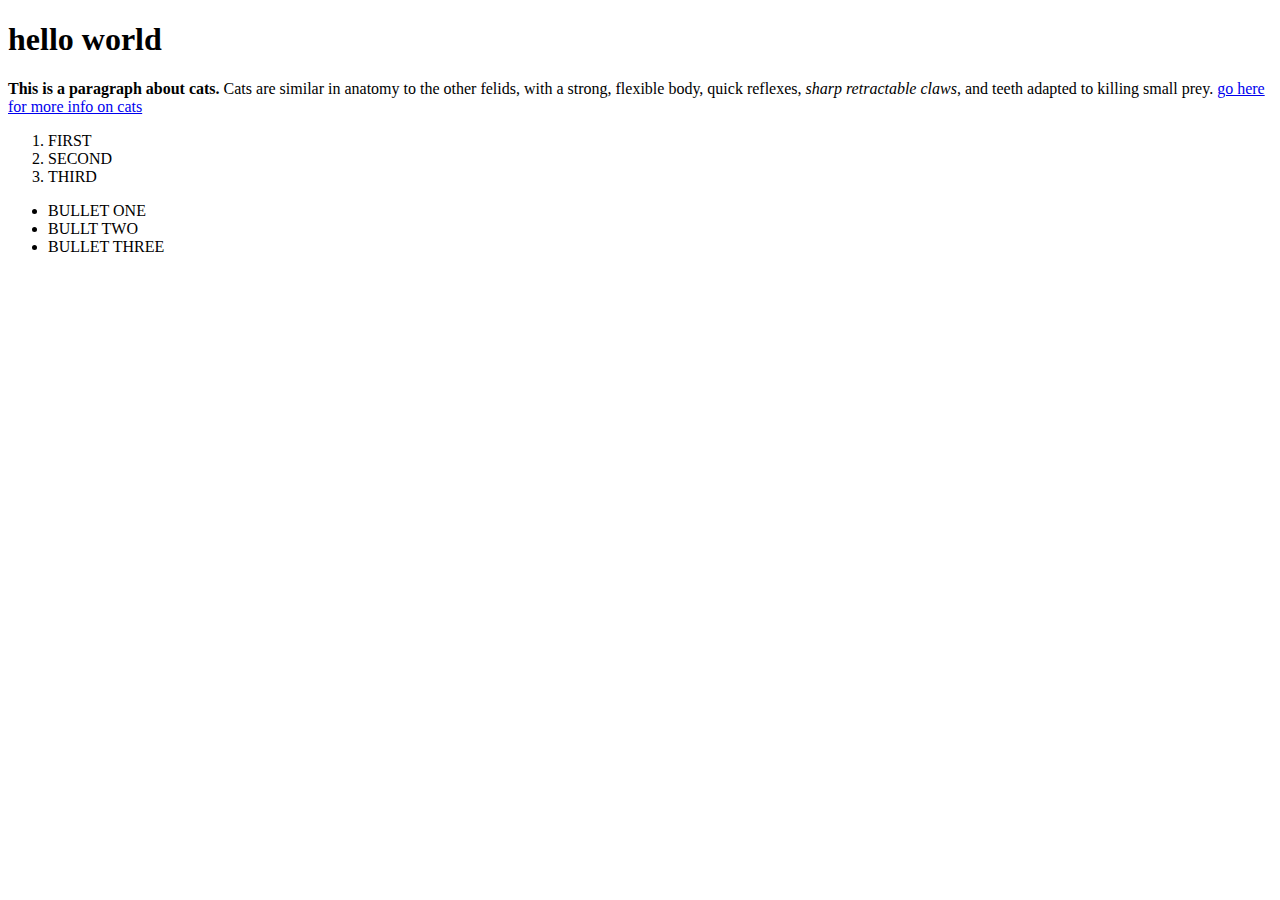
<file: html/web_basics/index.html>
<!DOCTYPE html>
<html>
  <head>
    <title> Your Title Here</title>
  </head>
  <body>
    <h1>
    	hello world
    </h1>
    <p>
    	<strong>This is a paragraph about cats.</strong> Cats are similar in anatomy to the other felids, with a strong, flexible body, quick reflexes, <em>sharp retractable claws</em>, and teeth adapted to killing small prey.

		<a href="https://en.wikipedia.org/wiki/Cat">go here for more info on cats </a>
    </p>

    <ol>
    	<li>FIRST</li>
    	<li>SECOND</li>
    	<li>THIRD</li>
    </ol>

    <ul>
    	<li>BULLET ONE</li>
    	<li>BULLT TWO</li>
    	<li>BULLET THREE</li>
    </ul>
  </body>
</html>
</file>
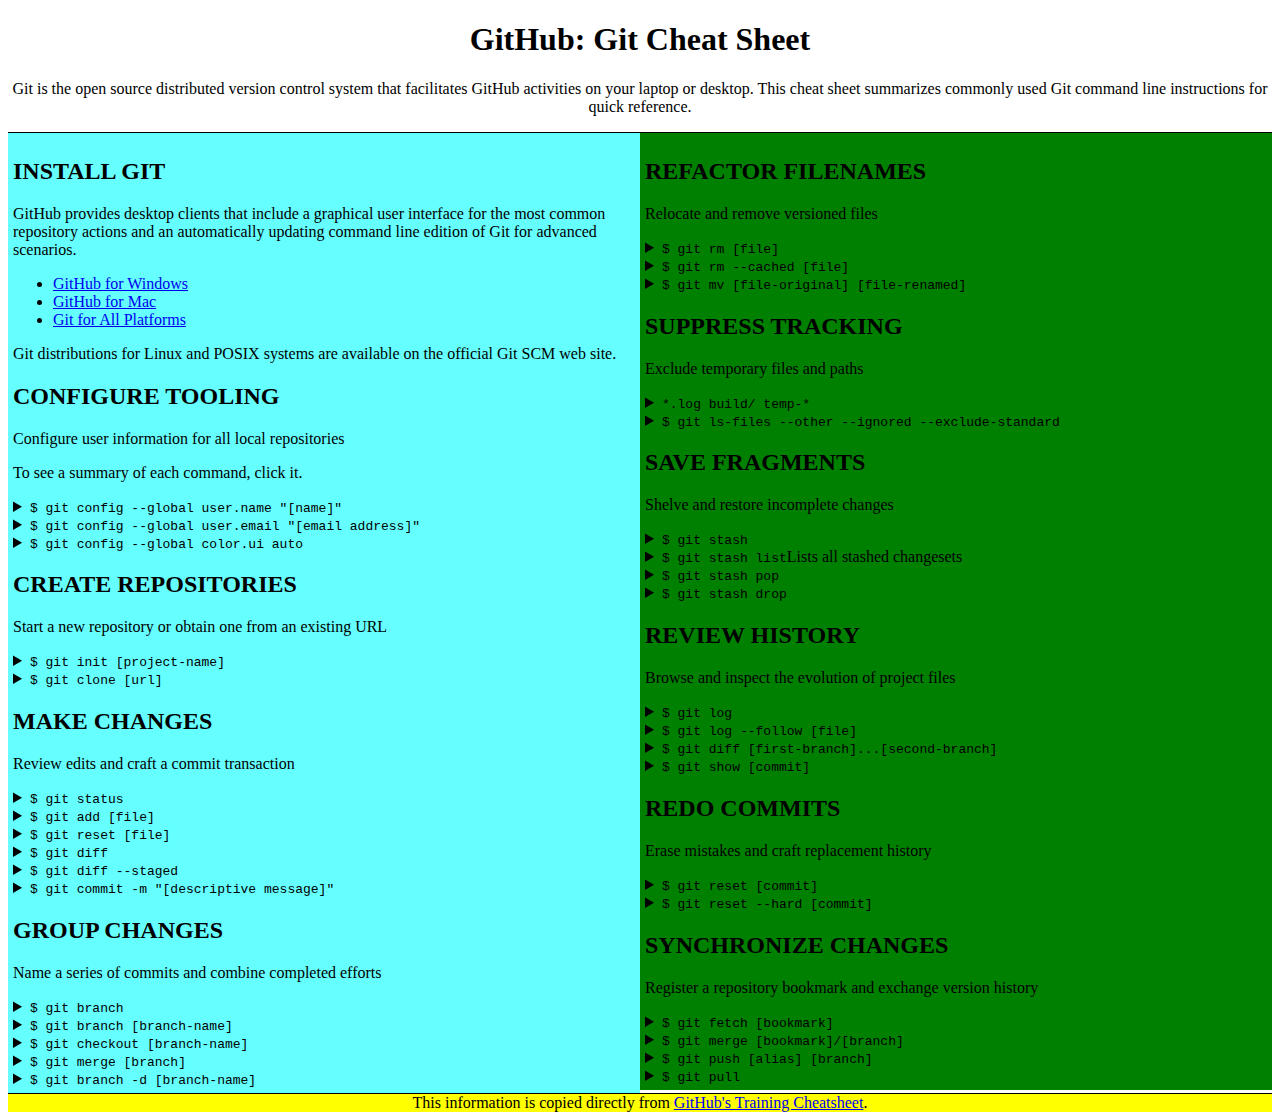
<file: css/gps/gps2-1.html>
<!--
Write your names here:
1. Matt Behrens
2. Josh Marantz

We spent [#] hours on this challenge.
-->

<!-- This challenge uses HTML5 syntax that may not be available in all browsers (It works in Chrome and Safari, from my testing. (<details> and<summary>). -->

<!DOCTYPE html>
<html lang="en">
  <head>
    <meta charset="UTF-8">
    <link rel="stylesheet" href="gps2-1.css">  <!-- Insert a link to the stylesheet here -->
    <title>Git Cheat Sheet</title>
  </head>

  <body>
    <header>
      <h1>GitHub: Git Cheat Sheet</h1>
      <p>Git is the open source distributed version control system that
        facilitates GitHub activities on your laptop or desktop.
        This cheat sheet summarizes commonly used Git command line
        instructions for quick reference.</p>
    </header>

    <section class="column-1">
      <article>
        <h2>INSTALL GIT</h2>
        <p>GitHub provides desktop clients that include a graphical user
        interface for the most common repository actions and an automatically
        updating command line edition of Git for advanced scenarios.</p>
        <ul>
          <li><a href="https://windows.github.com">GitHub for Windows</a></li>
          <li><a href="https://mac.github.com">GitHub for Mac</a></li>
          <li><a href="http://git-scm.com">Git for All Platforms</a></li>
        </ul>

        Git distributions for Linux and POSIX systems are available on the
        official Git SCM web site.
      </article>

      <article>
        <h2>CONFIGURE TOOLING</h2>
        <p>Configure user information for all local repositories</p>
        <p> To see a summary of each command, click it.</p>

        <details>
          <summary><code>$ git config --global user.name "[name]"</code></summary>
          <p>Sets the name you want attached to your commit transactions</p>
        </details>

        <details>
          <summary><code>$ git config --global user.email "[email address]"</code></summary>
          <p>Sets the email you want atached to your commit transactions</p>
        </details>

        <details>
          <summary><code>$ git config --global color.ui auto</code></summary>
          <p>Enables helpful colorization of command line output</p>
        </details>
      </article>

      <article>
        <h2>CREATE REPOSITORIES</h2>
        <p>Start a new repository or obtain one from an existing URL</p>

        <details>
          <summary><code>$ git init [project-name]</code></summary>
          <p>Creates a new local repository with the specified name</p>
        </details>

        <details>
          <summary><code>$ git clone [url]</code></summary>
          <p>Downloads a project and its entire version history</p>
        </details>
      </article>

      <article>
        <h2>MAKE CHANGES</h2>
        <p>Review edits and craft a commit transaction</p>

        <details>
          <summary><code>$ git status</code></summary>
          <p>Lists all new or modified files to be committed</p>
        </details>

        <details>
          <summary><code>$ git add [file]</code></summary>
          <p>Snapshots the file in preparation for versioning</p>
        </details>

        <details>
          <summary><code>$ git reset [file]</code></summary>
          <p>Unstages the file, but preserve its contents</p>
        </details>

        <details>
          <summary><code>$ git diff</code></summary>
          <p>Shows file differences not yet staged</p>
        </details>

        <details>
          <summary><code>$ git diff --staged</code></summary>
          <p>Shows file differences between staging and the last file version</p>
        </details>

        <details>
          <summary><code>$ git commit -m "[descriptive message]"</code></summary>
          <p>Records file snapshots permanently in version history</p>
        </details>
      </article>

      <article>
        <h2>GROUP CHANGES</h2>
        <p>Name a series of commits and combine completed efforts</p>

        <details>
          <summary><code>$ git branch</code></summary>
          <p>Lists all local branches in the current repository</p>
        </details>

        <details>
          <summary><code>$ git branch [branch-name]</code></summary>
          <p>Creates a new branch</p>
        </details>

        <details>
          <summary><code>$ git checkout [branch-name]</code></summary>
          <p>Switches to the specified branch and updates the working directory</p>
        </details>

        <details>
          <summary><code>$ git merge [branch]</code></summary>
          <p>Combines the specified branch’s history into the current branch</p>
        </details>

        <details>
          <summary><code>$ git branch -d [branch-name]</code></summary>
          <p>Deletes the specified branch</p>
        </details>
      </article>
    </section>

    <section class="column-2">
      <article>
        <h2>REFACTOR FILENAMES</h2>
        <p>Relocate and remove versioned files</p>

        <details>
          <summary><code>$ git rm [file]</code></summary>
          <p>Deletes the file from the working directory and stages the deletion</p>
        </details>

        <details>
          <summary><code>$ git rm --cached [file]</code></summary>
          <p>Removes the file from version control but preserves the file locally</p>
        </details>

        <details>
          <summary><code>$ git mv [file-original] [file-renamed]</code></summary>
          <p>Changes the file name and prepares it for commit</p>
        </details>
      </article>

      <article>
        <h2>SUPPRESS TRACKING</h2>
        <p>Exclude temporary files and paths</p>

        <details>
          <summary><code>*.log
                    build/
                    temp-*
          </code></summary>
          <p>A text file named .gitignore suppresses accidental versioning of files and paths matching the specified paterns</p>
        </details>

        <details>
          <summary><code>$ git ls-files --other --ignored --exclude-standard</code></summary>
          <p>Lists all ignored files in this project</p>
        </details>
      </article>

      <article>
        <h2>SAVE FRAGMENTS</h2>
        <p>Shelve and restore incomplete changes</p>

        <details>
          <summary><code>$ git stash</code></summary>
          <p>Temporarily stores all modified tracked files</p>
        </details>

        <details>
          <summary><code>$ git stash list</code>Lists all stashed changesets</summary>
          <p></p>
        </details>

        <details>
          <summary><code>$ git stash pop</code></summary>
          <p>Restores the most recently stashed files</p>
        </details>

        <details>
          <summary><code>$ git stash drop</code></summary>
          <p>Discards the most recently stashed changeset</p>
        </details>

      </article>

      <article>
        <h2>REVIEW HISTORY</h2>
        <p>Browse and inspect the evolution of project files</p>

        <details>
          <summary><code>$ git log</code></summary>
          <p>Lists version history for the current branch</p>
        </details>

        <details>
          <summary><code>$ git log --follow [file]</code></summary>
          <p>Lists version history for a file, including renames</p>
        </details>

        <details>
          <summary><code>$ git diff [first-branch]...[second-branch]</code></summary>
          <p>Shows content differences between two branches</p>
        </details>

        <details>
          <summary><code>$ git show [commit]</code></summary>
          <p>Outputs metadata and content changes of the specified commit</p>
        </details>
      </article>

      <article>
        <h2>REDO COMMITS</h2>
        <p>Erase mistakes and craft replacement history</p>

        <details>
          <summary><code>$ git reset [commit]</code></summary>
          <p>Undoes all commits after [commit], preserving changes locally</p>
        </details>

        <details>
          <summary><code>$ git reset --hard [commit]</code></summary>
          <p>Discards all history and changes back to the specified commit</p>
        </details>
      </article>

      <article>
        <h2>SYNCHRONIZE CHANGES</h2>
        <p>Register a repository bookmark and exchange version history</p>

        <details>
          <summary><code>$ git fetch [bookmark]</code></summary>
          <p>Downloads all history from the repository bookmark</p>
        </details>

        <details>
          <summary><code>$ git merge [bookmark]/[branch]</code></summary>
          <p>Combines bookmark’s branch into current local branch</p>
        </details>

        <details>
          <summary><code>$ git push [alias] [branch]</code></summary>
          <p>Uploads all local branch commits to GitHub</p>
        </details>

        <details>
          <summary><code>$ git pull</code></summary>
          <p>Downloads bookmark history and incorporates changes</p>
        </details>
      </article>
    </section>

    <footer>
      This information is copied directly from <a href="https://training.github.com/kit/downloads/github-git-cheat-sheet.pdf">GitHub's Training Cheatsheet</a>.
    </footer>
  <!-- Add your reflection here as a comment. -->
  </body>
</html>
</file>
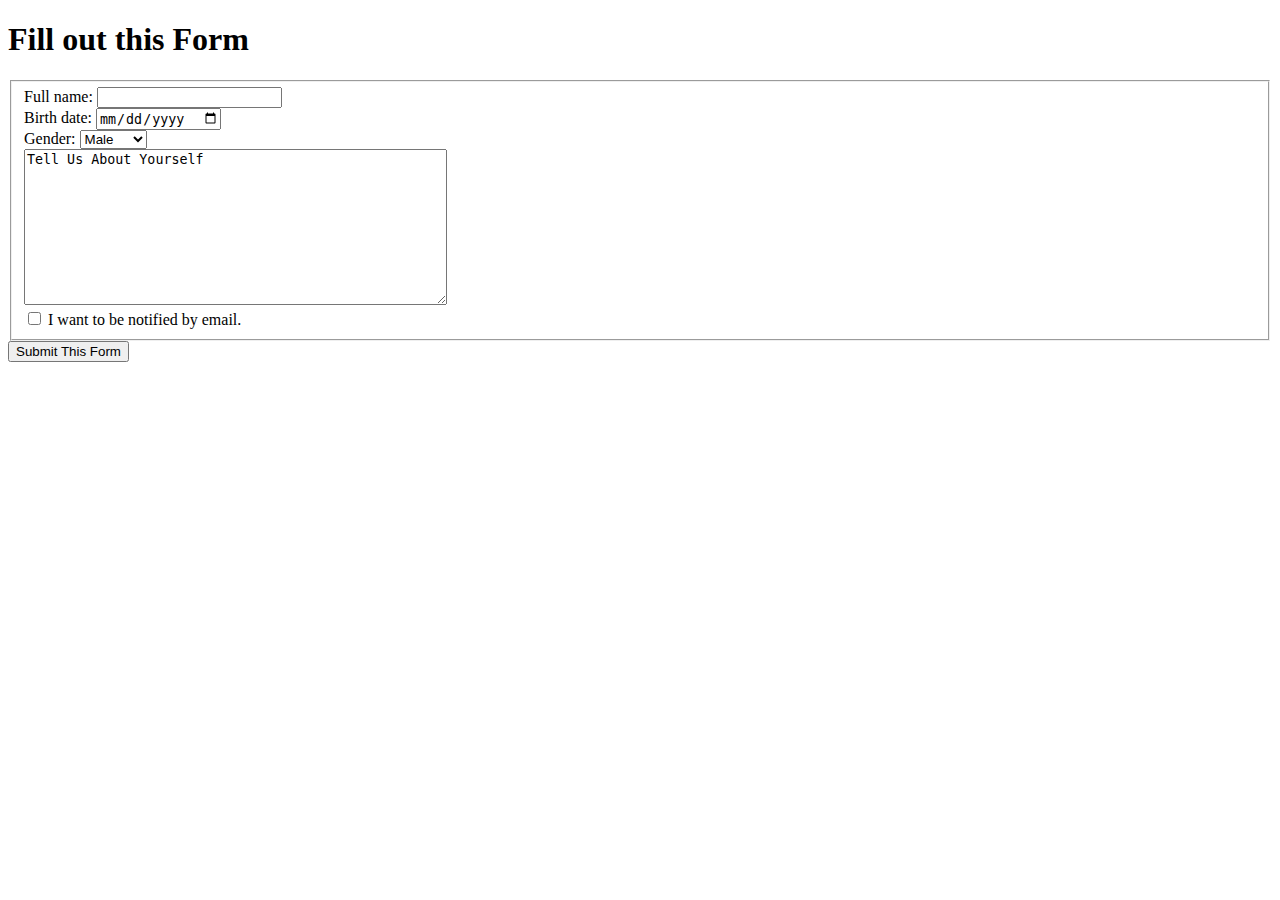
<file: html/forms/practice-form.html>
<!DOCTYPE html>
<html>
<head>
	<title>Fill Out Form</title>
</head>
<body>
	<h1>Fill out this Form</h1>
<form action="success.html" method="post">
	<fieldset>
	<div>
      <label>Full name:</label>
      <input type="text" name="fullname">
    </div>
    <div>    
      <label>Birth date:</label>
      <input type="date" name="date">
    </div>
	<div>
      <label>Gender:</label>
      <select name="gender">
        <option value="gender">Male</option>
        <option value="gender">Female</option>
        <option value="gender">Other</option>
      </select>
    </div>
    <div>
    <textarea name="textarea" rows="10" cols="50">Tell Us About Yourself</textarea>
    </div>
    <div>
      <input type="checkbox" name="cb-agree" value="agree">
      I want to be notified by email.
    </div>
    </fieldset>
</form>
<button type="submit">Submit This Form</button>
</body>
</html>
</file>
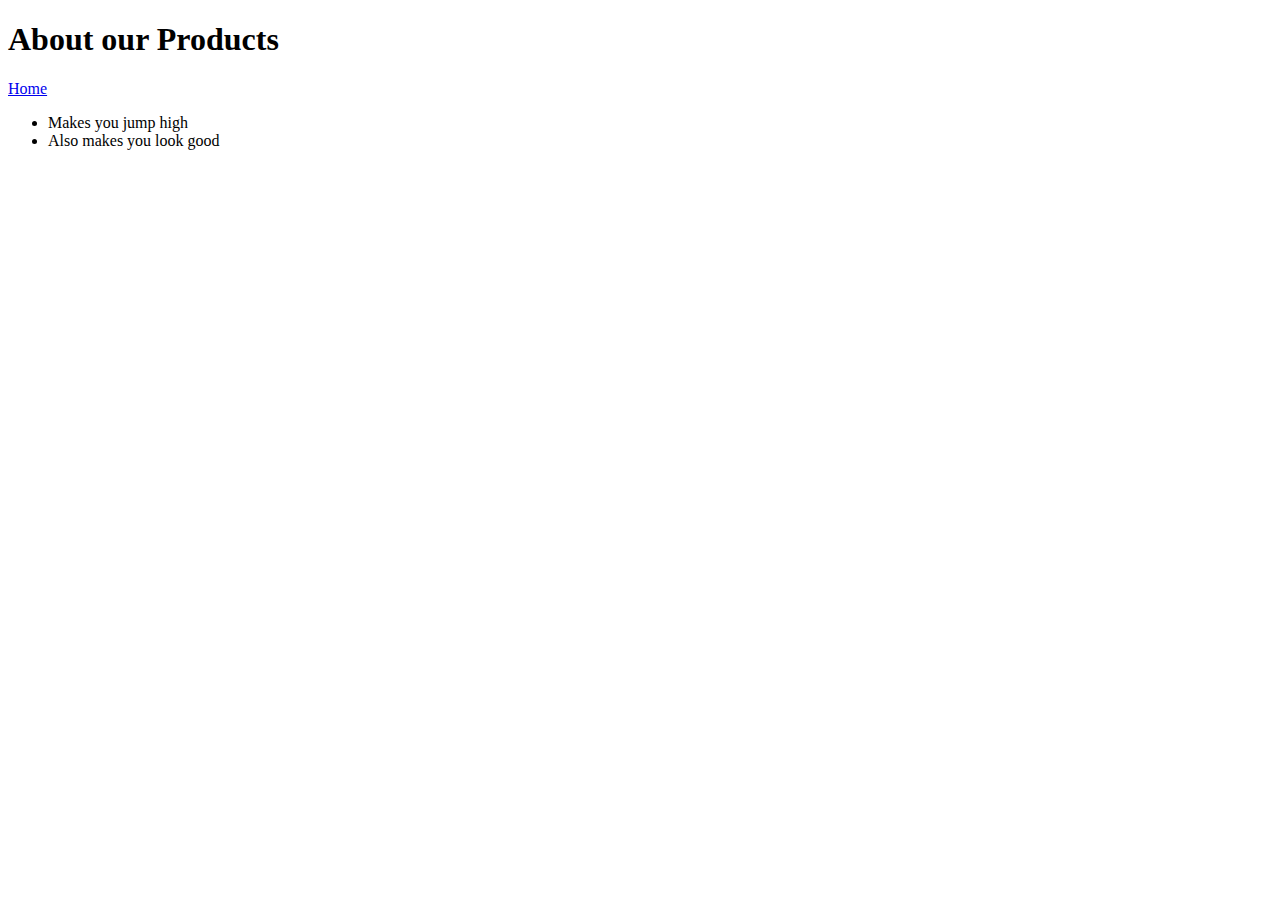
<file: html/moon_bootz/product_details.html>
<!DOCTYPE html>
<html>
<head>
	<title>About Product</title>
</head>
<body>
	<h1>About our Products</h1>
	<header>
		<a href="index.html">Home</a>
	</header>
	<ul>
		<li>Makes you jump high</li>
		<li>Also makes you look good</li>
	</ul>

</body>
</html>
</file>
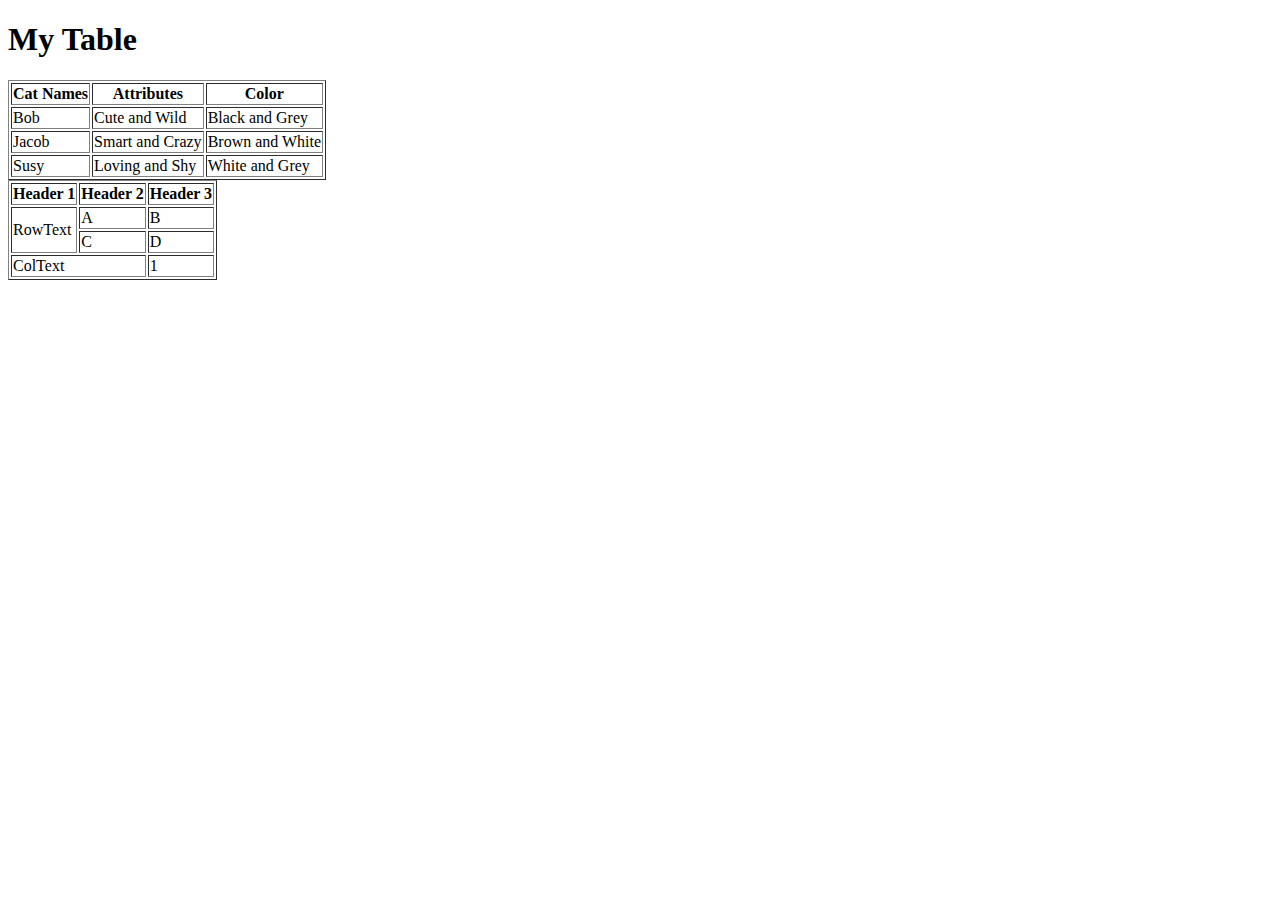
<file: html/table-practice.html/table-practice.html>
<!DOCTYPE html>
<html>
	<head>
		<title>My Table</title>
	</head>
	<body>
		<h1>
			My Table
		</h1>
			<Table border=1>
			<tr>
				<th>Cat Names</th>
				<th>Attributes</th>
				<th>Color</th>
			</tr>
			<tr>
				<td>Bob</td>
				<td>Cute and Wild</td>
				<td>Black and Grey</td>
			</tr>
			<tr>
				<td>Jacob</td>
				<td>Smart and Crazy</td>
				<td>Brown and White</td>
			</tr>
			<tr>
				<td>Susy</td>
				<td>Loving and Shy</td>
				<td>White and Grey</td>
			</tr>
			</Table>


			<table border=1>
    		<tr>
      			<th>Header 1</th>
      			<th>Header 2</th>
      			<th>Header 3</th>
    		</tr>
    		<tr>
     			 <td rowspan="2">RowText</td>
      			<td>A</td>
      			<td>B</td>
    		</tr>
    		<tr>
      			<td>C</td>
      			<td>D</td>
   			</tr>
   			<tr>
   				<td colspan="2">ColText</td>
   				<td>1</td>
   			</tr>
			</table>
	</body>
</html>
</file>
<file: css/gps/gps2-1.css>
body {
  font-style:
}

header {
  text-align: center;
  border-bottom: black thin solid;
}

section {
  width: 50%;
  display: block;
  padding: 5px;
  box-sizing: border-box;
}

.column-1 {
  float: left;
  background-color: hsla(180,100%,70%,30);
}

.column-2 {
  float: right;
  background-color: green;
}

footer {
  display: block;
  text-align: center;
  border-top: black thin solid;
  background-color: yellow;
  clear: both;
}
</file>
